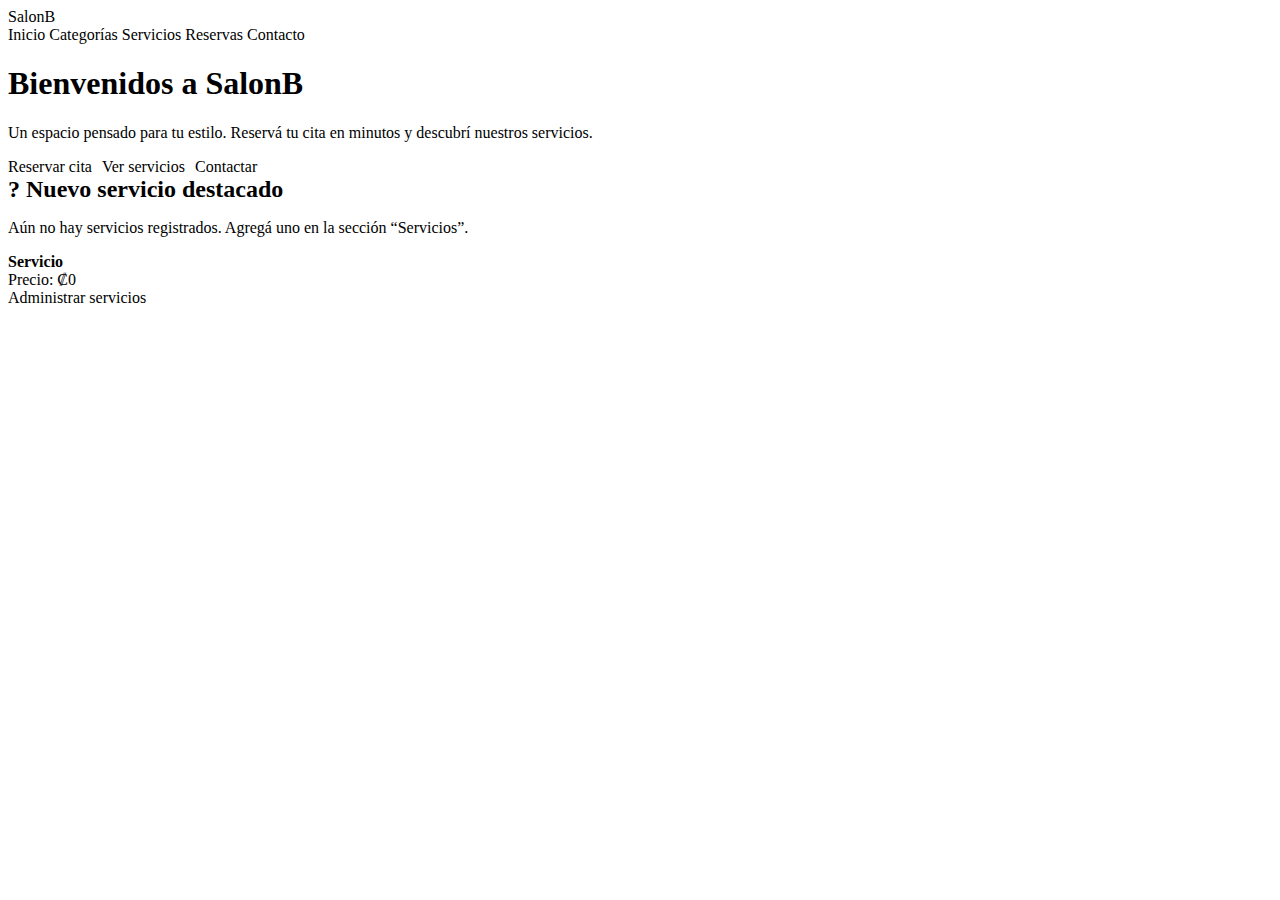
<file: src/main/resources/templates/index.html>
<!DOCTYPE html>
<html xmlns:th="http://www.thymeleaf.org">
<head>
  <title>Inicio - SalonB</title>
  <link rel="stylesheet" th:href="@{/css/styles.css}">
</head>
<body>

<header class="nav">
  <div class="inner">
    <div class="brand"> SalonB</div>
    <a class="link" th:href="@{/}">Inicio</a>
    <a class="link" th:href="@{/categorias}">Categorías</a>
    <a class="link" th:href="@{/servicios}">Servicios</a>
    <a class="link" th:href="@{/reservas}">Reservas</a>
    <a class="link" th:href="@{/contacto}">Contacto</a>
  </div>
</header>

<main class="container">
  <div class="grid grid-2">
    <section class="card">
      <h1 class="h1">Bienvenidos a SalonB</h1>
      <p class="p">
        Un espacio pensado para tu estilo. Reservá tu cita en minutos y descubrí nuestros servicios.
      </p>

      <div style="display:flex; gap:10px; flex-wrap:wrap">
        <a class="btn primary" th:href="@{/reservas/nueva}">Reservar cita</a>
        <a class="btn" th:href="@{/servicios}">Ver servicios</a>
        <a class="btn success" th:href="@{/contacto}">Contactar</a>
      </div>
    </section>

    <aside class="card">
      <h2 style="margin:0 0 6px;">? Nuevo servicio destacado</h2>
      <p class="p" th:if="${destacado == null}">
        Aún no hay servicios registrados. Agregá uno en la sección “Servicios”.
      </p>

      <div th:if="${destacado != null}">
        <div class="alert ok">
          <b th:text="${destacado.nombre}">Servicio</b><br>
          <span class="p" style="margin:0; display:block;">
            Precio: ₡<span th:text="${destacado.precio}">0</span>
          </span>
        </div>
        <a class="btn" th:href="@{/servicios}">Administrar servicios</a>
      </div>
    </aside>
  </div>
</main>

</body>
</html>
</file>
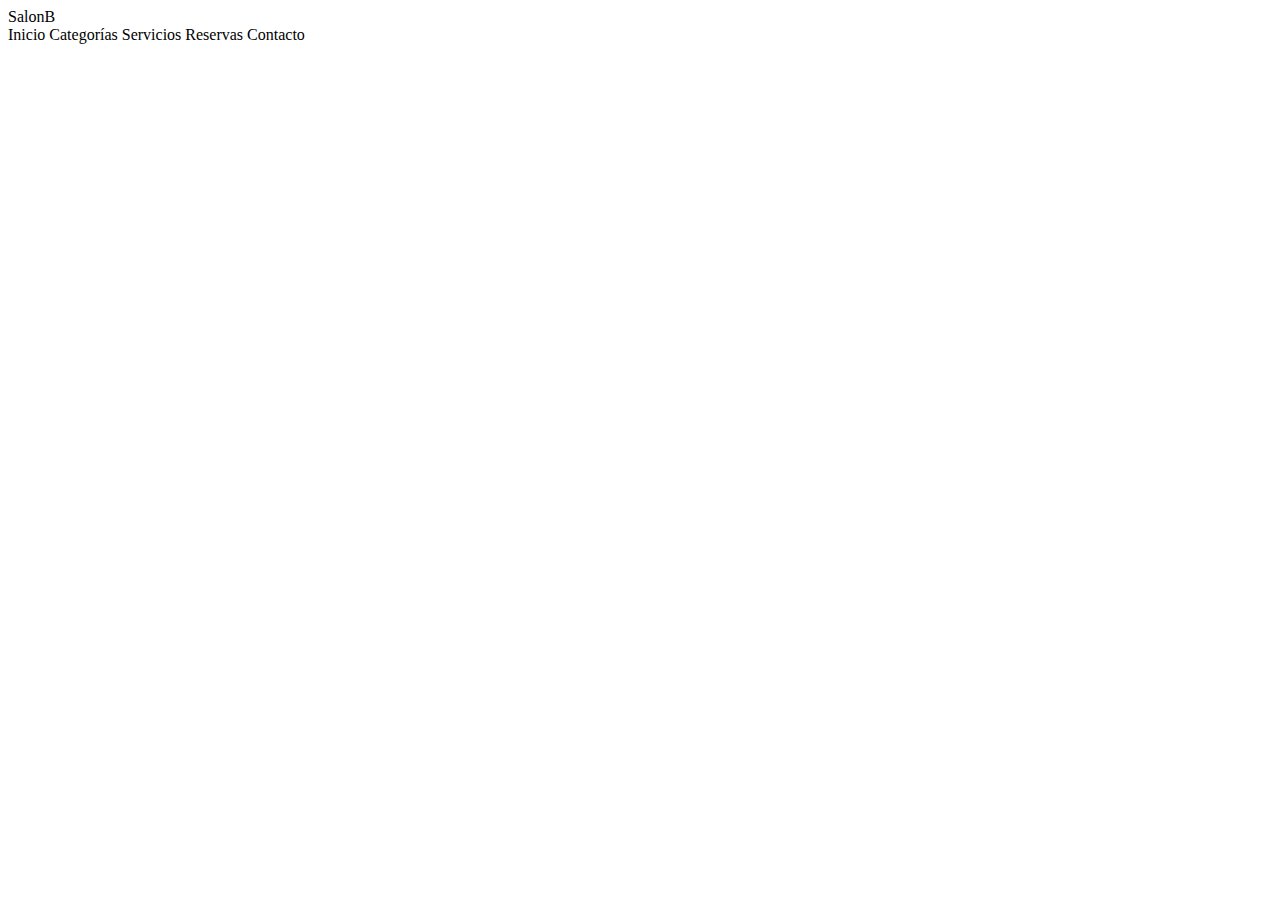
<file: src/main/resources/templates/layout.html>
<!DOCTYPE html>
<html xmlns:th="http://www.thymeleaf.org">
<head>
  <meta name="viewport" content="width=device-width, initial-scale=1">
  <title th:text="${titulo} ?: 'SalonB'">SalonB</title>
  <link rel="stylesheet" th:href="@{/css/styles.css}">
</head>
<body>

<header class="nav">
  <div class="inner">
    <div class="brand">SalonB</div>
    <a class="link" th:href="@{/}">Inicio</a>
    <a class="link" th:href="@{/categorias}">Categorías</a>
    <a class="link" th:href="@{/servicios}">Servicios</a>
    <a class="link" th:href="@{/reservas}">Reservas</a>
    <a class="link" th:href="@{/contacto}">Contacto</a>
  </div>
</header>

<main class="container">
  <div class="card" th:replace="${contenido}"></div>
</main>

</body>
</html>
</file>
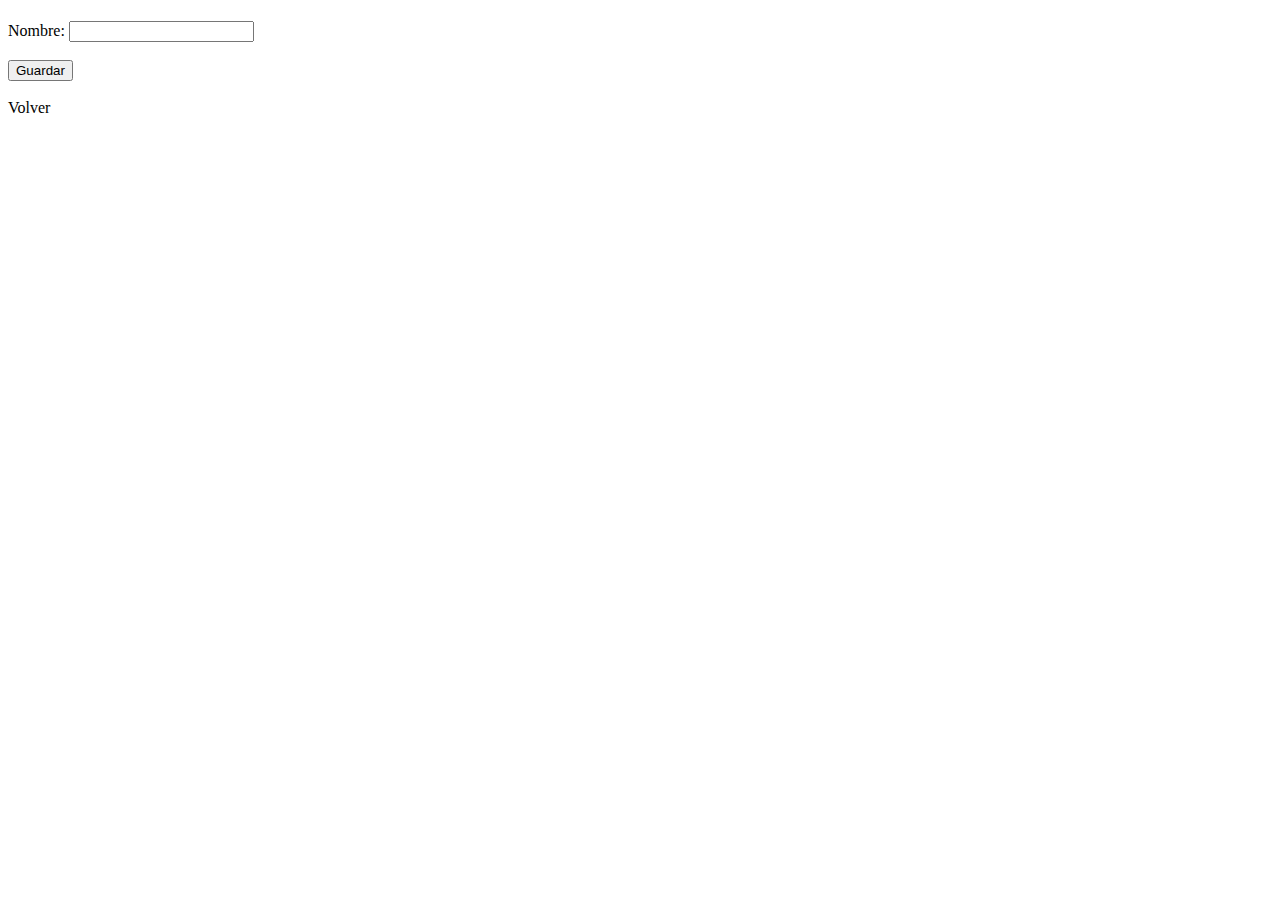
<file: src/main/resources/templates/categoria/form.html>
<!DOCTYPE html>
<html xmlns:th="http://www.thymeleaf.org">
<head>
    <title>Formulario Categoría</title>
</head>
<body>

<h1 th:text="${categoria.id == null} ? 'Nueva Categoría' : 'Editar Categoría'"></h1>

<form th:action="@{/categorias/guardar}" th:object="${categoria}" method="post">

    <input type="hidden" th:field="*{id}" />

    <label>Nombre:</label>
    <input type="text" th:field="*{nombre}" required />

    <br><br>
    <button type="submit">Guardar</button>
</form>

<br>
<a th:href="@{/categorias}">Volver</a>

</body>
</html>
</file>
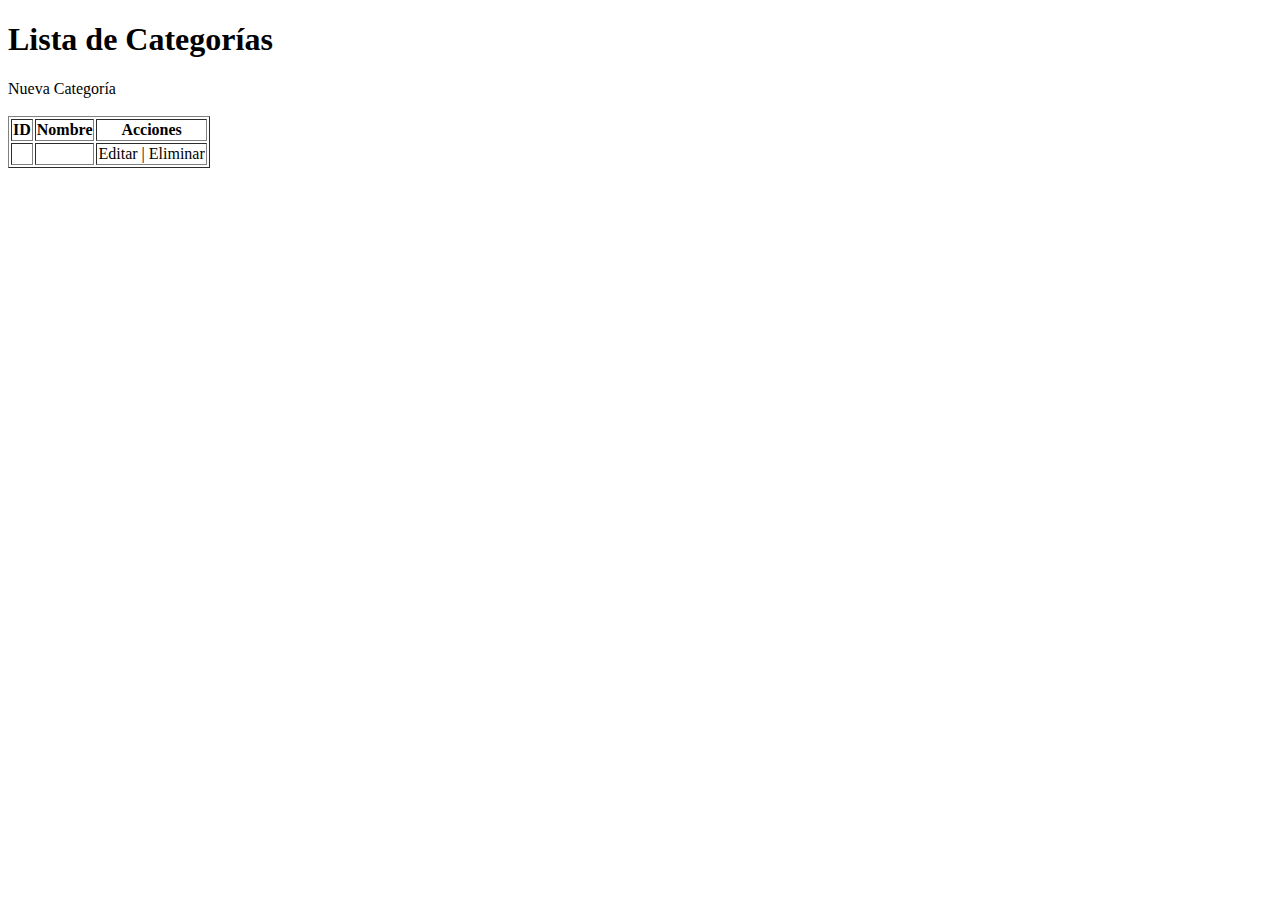
<file: src/main/resources/templates/categoria/lista.html>
<!DOCTYPE html>
<html xmlns:th="http://www.thymeleaf.org">
<head>
    <title>Categorías</title>
</head>
<body>
    <h1>Lista de Categorías</h1>

    <a th:href="@{/categorias/nueva}">Nueva Categoría</a>
    <br><br>

    <table border="1">
        <thead>
            <tr>
                <th>ID</th>
                <th>Nombre</th>
                <th>Acciones</th>
            </tr>
        </thead>
        <tbody>
            <tr th:each="cat : ${categorias}">
                <td th:text="${cat.id}"></td>
                <td th:text="${cat.nombre}"></td>
                <td>
                    <a th:href="@{/categorias/editar/{id}(id=${cat.id})}">Editar</a>
                    |
                    <a th:href="@{/categorias/eliminar/{id}(id=${cat.id})}">Eliminar</a>
                </td>
            </tr>
        </tbody>
    </table>
</body>
</html>
</file>
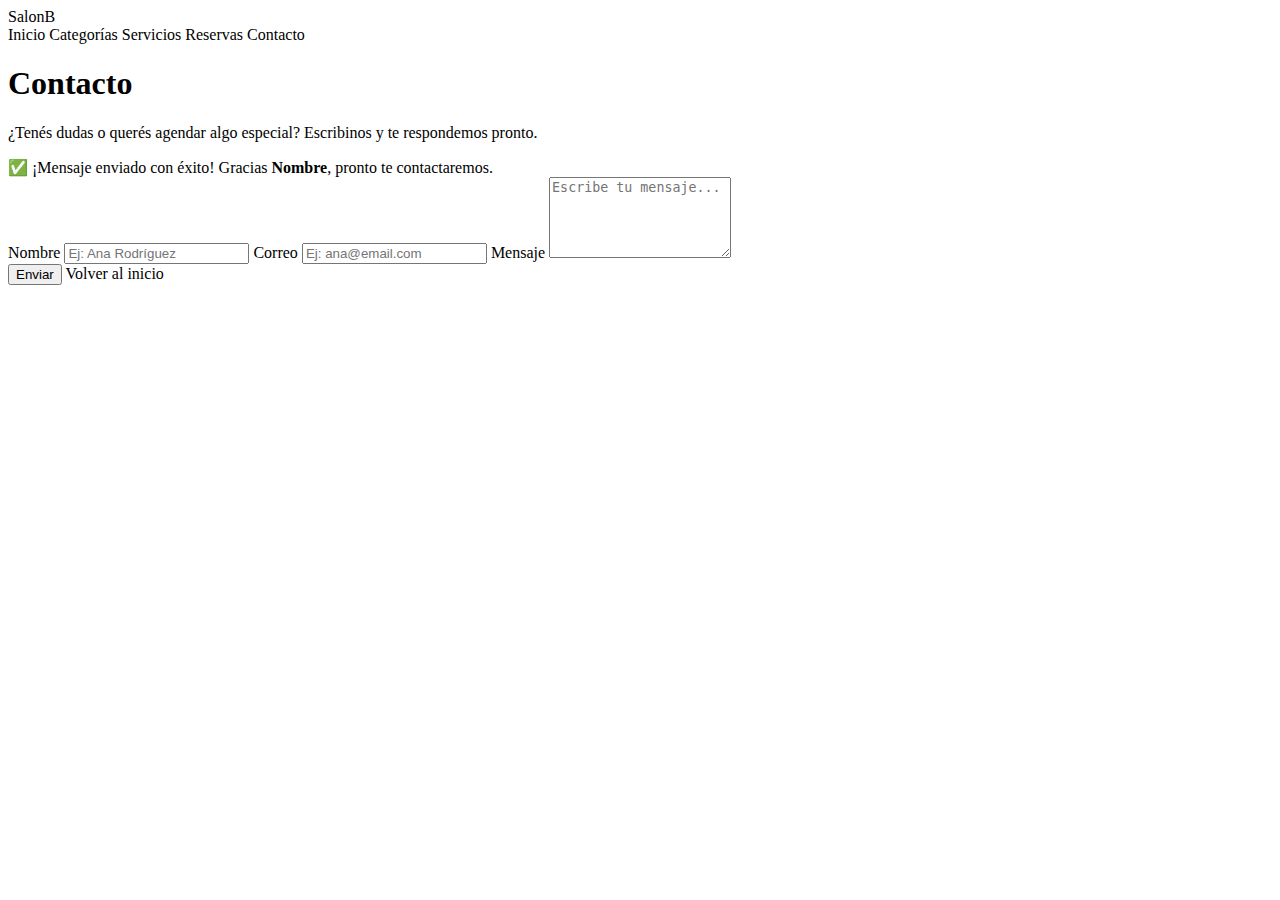
<file: src/main/resources/templates/contacto/form.html>
<!DOCTYPE html>
<html xmlns:th="http://www.thymeleaf.org">
<head>
  <meta charset="UTF-8">
  <title>Contacto</title>
  <link rel="stylesheet" th:href="@{/css/styles.css}">
</head>
<body>

<header class="nav">
  <div class="inner">
    <div class="brand"> SalonB</div>
    <a class="link" th:href="@{/}">Inicio</a>
    <a class="link" th:href="@{/categorias}">Categorías</a>
    <a class="link" th:href="@{/servicios}">Servicios</a>
    <a class="link" th:href="@{/reservas}">Reservas</a>
    <a class="link" th:href="@{/contacto}">Contacto</a>
  </div>
</header>

<main class="container">
  <div class="card">

    <h1 class="h1">Contacto</h1>
    <p class="p">¿Tenés dudas o querés agendar algo especial? Escribinos y te respondemos pronto.</p>

    <!-- Mensaje de éxito -->
    <div th:if="${enviado}" class="alert ok">
      ✅ ¡Mensaje enviado con éxito! Gracias <b th:text="${nombre}">Nombre</b>, pronto te contactaremos.
    </div>

    <form th:action="@{/contacto/enviar}" method="post">
      <label>Nombre</label>
      <input class="input" type="text" name="nombre" required placeholder="Ej: Ana Rodríguez">

      <label>Correo</label>
      <input class="input" type="email" name="correo" required placeholder="Ej: ana@email.com">

      <label>Mensaje</label>
      <textarea class="input" name="mensaje" rows="5" required placeholder="Escribe tu mensaje..."></textarea>

      <br>
      <button class="btn primary" type="submit">Enviar</button>
      <a class="btn" th:href="@{/}">Volver al inicio</a>
    </form>

  </div>
</main>

</body>
</html>
</file>
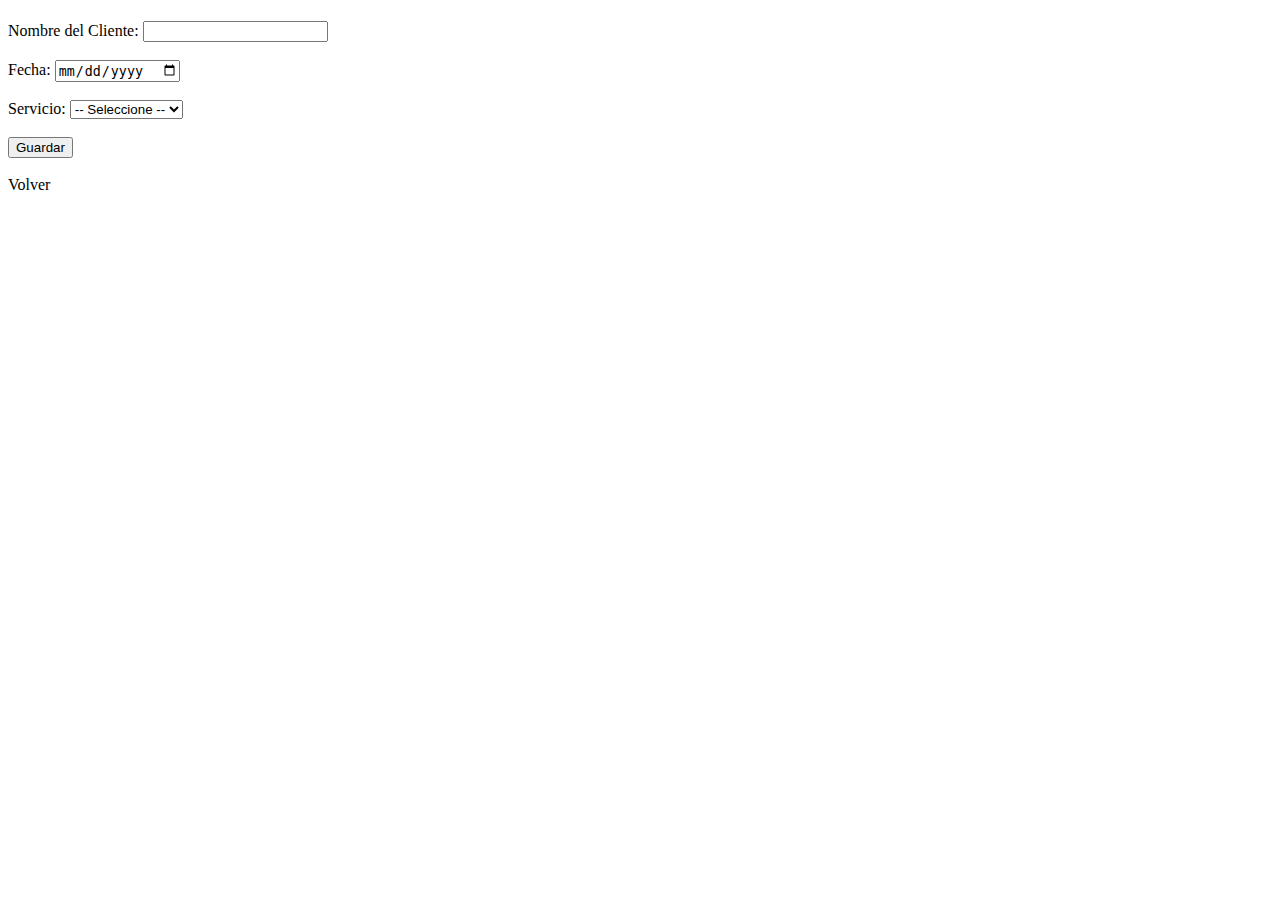
<file: src/main/resources/templates/reserva/form.html>
<!DOCTYPE html>
<html xmlns:th="http://www.thymeleaf.org">
<head>
    <title>Formulario Reserva</title>
</head>
<body>

<h1 th:text="${reserva.id == null} ? 'Nueva Reserva' : 'Editar Reserva'"></h1>

<form th:action="@{/reservas/guardar}" th:object="${reserva}" method="post">
    <input type="hidden" th:field="*{id}" />

    <label>Nombre del Cliente:</label>
    <input type="text" th:field="*{nombreCliente}" required />
    <br><br>

    <label>Fecha:</label>
    <input type="date" th:field="*{fecha}" required />
    <br><br>

    <label>Servicio:</label>
    <select th:field="*{servicio.id}" required>
        <option value="">-- Seleccione --</option>
        <option th:each="s : ${servicios}"
                th:value="${s.id}"
                th:text="${s.nombre}">
        </option>
    </select>

    <br><br>
    <button type="submit">Guardar</button>
</form>

<br>
<a th:href="@{/reservas}">Volver</a>

</body>
</html>
</file>
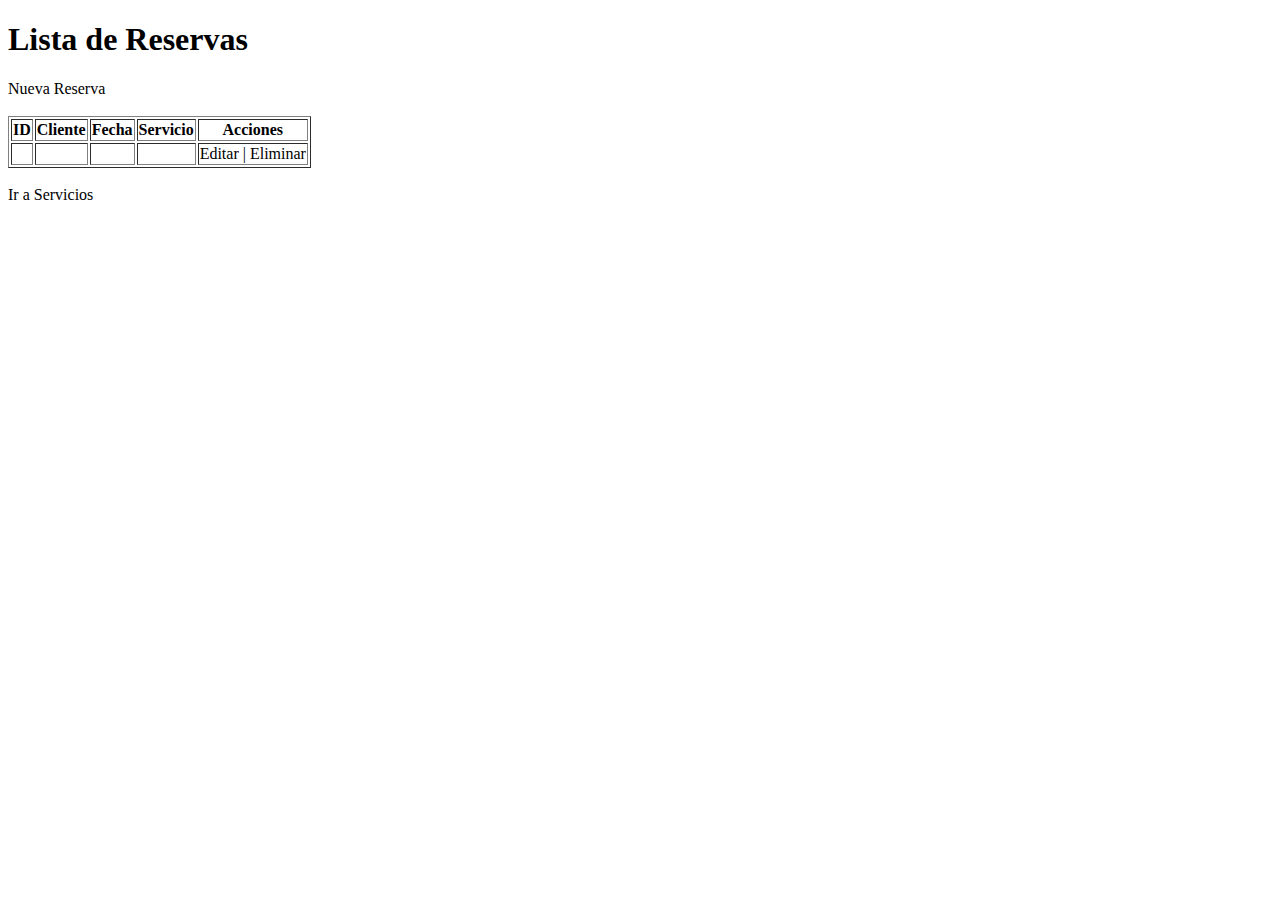
<file: src/main/resources/templates/reserva/lista.html>
<!DOCTYPE html>
<html xmlns:th="http://www.thymeleaf.org">
<head>
    <title>Reservas</title>
</head>
<body>

<h1>Lista de Reservas</h1>

<a th:href="@{/reservas/nueva}">Nueva Reserva</a>
<br><br>

<table border="1">
    <thead>
        <tr>
            <th>ID</th>
            <th>Cliente</th>
            <th>Fecha</th>
            <th>Servicio</th>
            <th>Acciones</th>
        </tr>
    </thead>
    <tbody>
        <tr th:each="r : ${reservas}">
            <td th:text="${r.id}"></td>
            <td th:text="${r.nombreCliente}"></td>
            <td th:text="${r.fecha}"></td>
            <td th:text="${r.servicio != null ? r.servicio.nombre : ''}"></td>
            <td>
                <a th:href="@{/reservas/editar/{id}(id=${r.id})}">Editar</a> |
                <a th:href="@{/reservas/eliminar/{id}(id=${r.id})}">Eliminar</a>
            </td>
        </tr>
    </tbody>
</table>

<br>
<a th:href="@{/servicios}">Ir a Servicios</a>

</body>
</html>
</file>
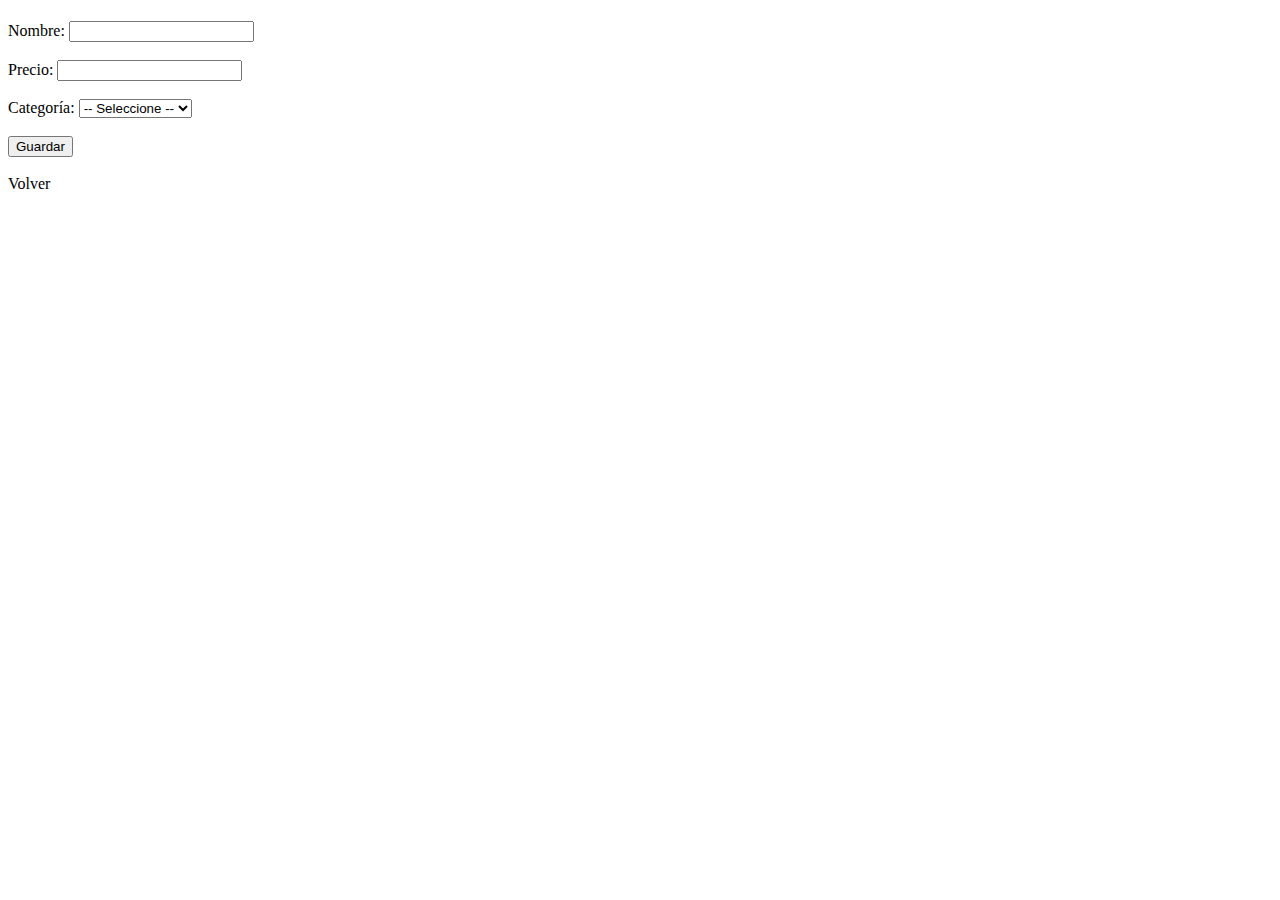
<file: src/main/resources/templates/servicio/form.html>
<!DOCTYPE html>
<html xmlns:th="http://www.thymeleaf.org">
<head>
    <title>Formulario Servicio</title>
</head>
<body>

<h1 th:text="${servicio.id == null} ? 'Nuevo Servicio' : 'Editar Servicio'"></h1>

<form th:action="@{/servicios/guardar}" th:object="${servicio}" method="post">
    <input type="hidden" th:field="*{id}" />

    <label>Nombre:</label>
    <input type="text" th:field="*{nombre}" required />
    <br><br>

    <label>Precio:</label>
    <input type="number" step="0.01" th:field="*{precio}" required />
    <br><br>

    <label>Categoría:</label>
    <select th:field="*{categoria.id}" required>
        <option value="">-- Seleccione --</option>
        <option th:each="c : ${categorias}"
                th:value="${c.id}"
                th:text="${c.nombre}">
        </option>
    </select>

    <br><br>
    <button type="submit">Guardar</button>
</form>

<br>
<a th:href="@{/servicios}">Volver</a>

</body>
</html>
</file>
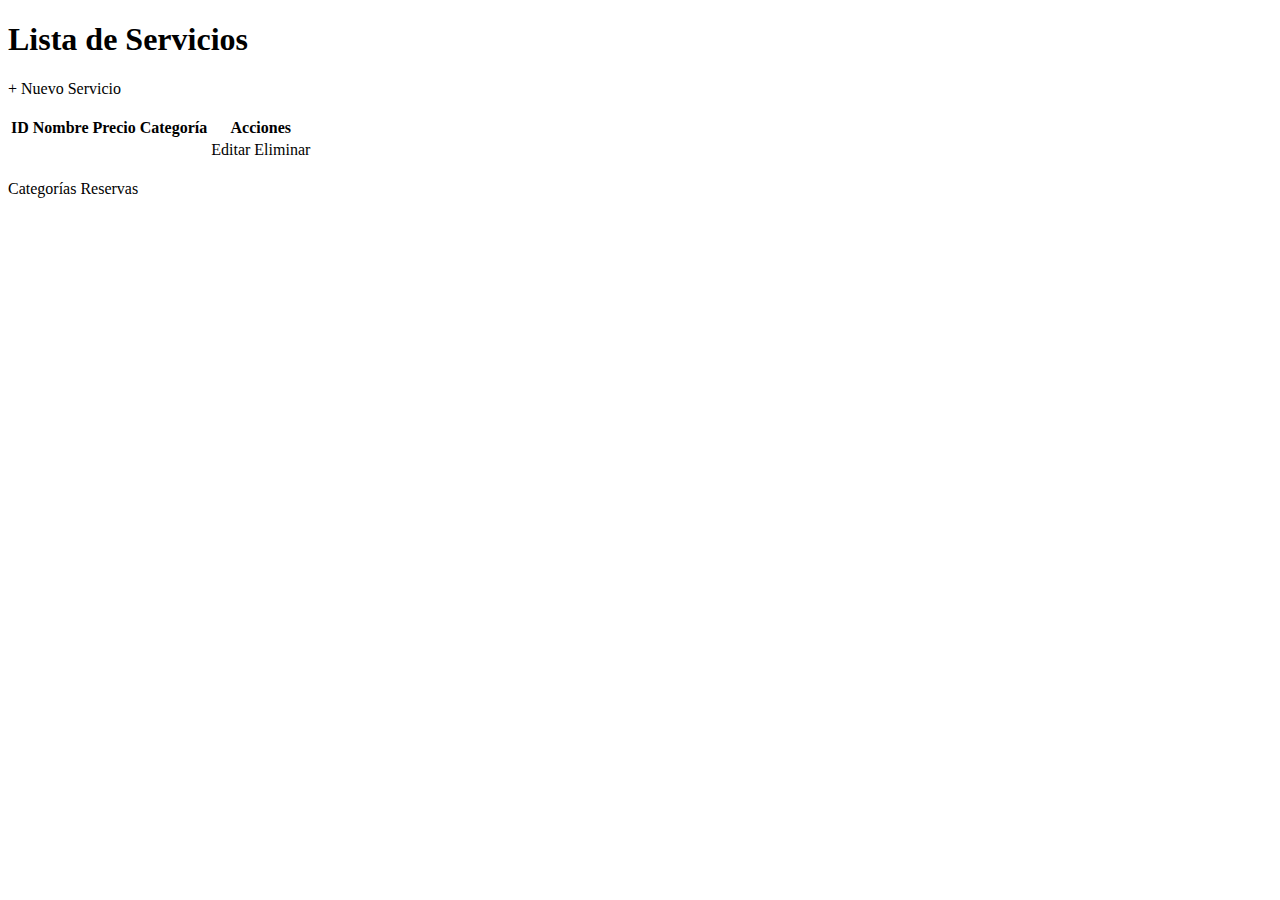
<file: src/main/resources/templates/servicio/lista.html>
<!DOCTYPE html>
<html xmlns:th="http://www.thymeleaf.org">
<head>
    <title>Servicios</title>
    <link rel="stylesheet" th:href="@{/css/styles.css}">
</head>
<body>

<div class="container">
  <div class="card">

    <h1 class="h1">Lista de Servicios</h1>

    <a class="btn primary" th:href="@{/servicios/nuevo}">+ Nuevo Servicio</a>
    <br><br>

    <table class="table">
        <thead>
            <tr>
                <th>ID</th>
                <th>Nombre</th>
                <th>Precio</th>
                <th>Categoría</th>
                <th>Acciones</th>
            </tr>
        </thead>
        <tbody>
            <tr th:each="s : ${servicios}">
                <td th:text="${s.id}"></td>
                <td th:text="${s.nombre}"></td>
                <td th:text="${s.precio}"></td>
                <td th:text="${s.categoria != null ? s.categoria.nombre : ''}"></td>
                <td>
                    <a class="btn" th:href="@{/servicios/editar/{id}(id=${s.id})}">Editar</a>
                    <a class="btn danger"
                       th:href="@{/servicios/eliminar/{id}(id=${s.id})}"
                       onclick="return confirm('¿Seguro que desea eliminar este servicio?');">
                       Eliminar
                    </a>
                </td>
            </tr>
        </tbody>
    </table>

    <br>
    <a class="btn" th:href="@{/categorias}">Categorías</a>
    <a class="btn" th:href="@{/reservas}">Reservas</a>

  </div>
</div>

</body>
</html>
</file>
